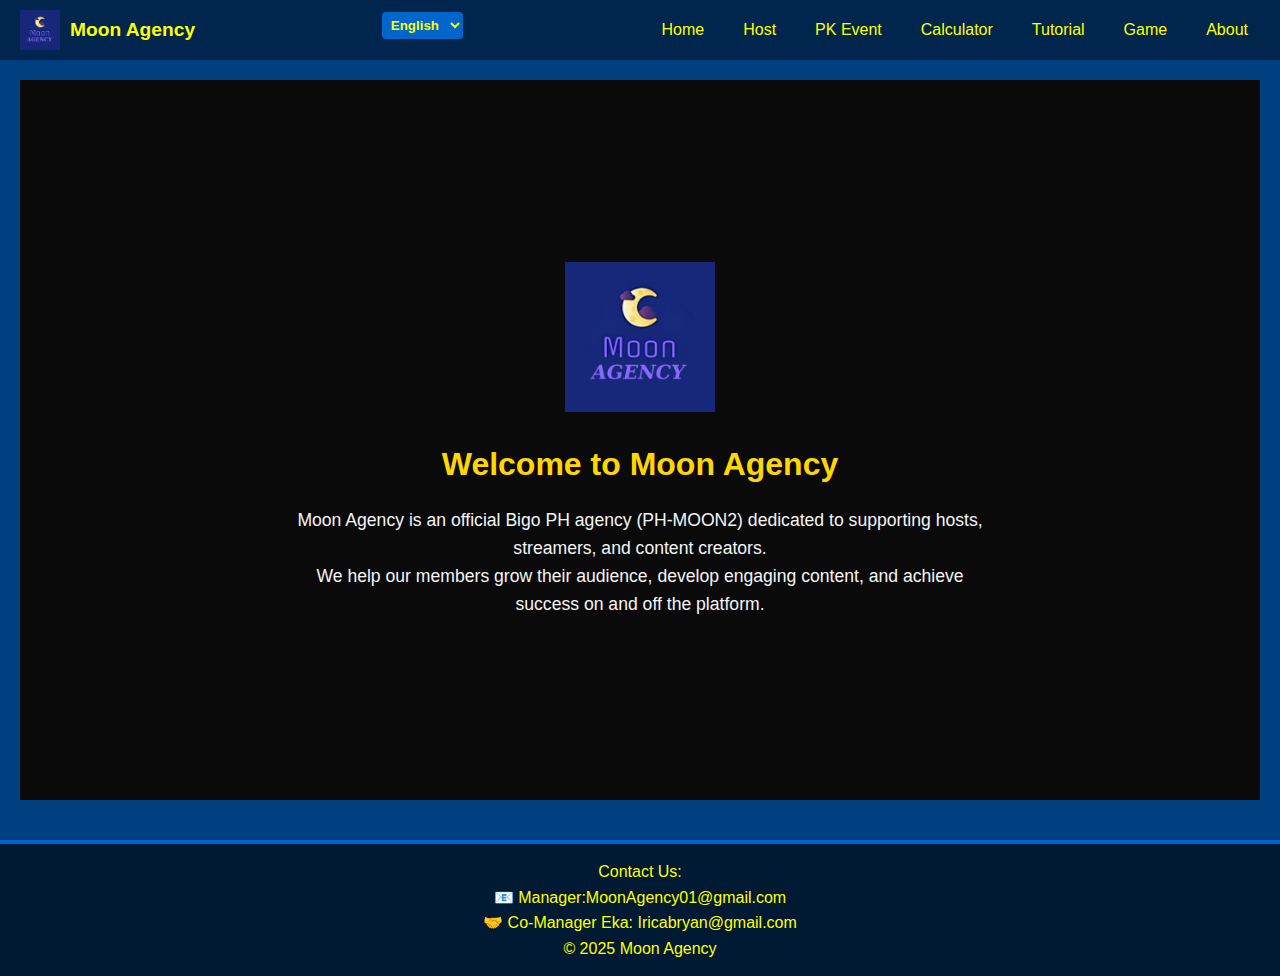
<file: index.html>
<!DOCTYPE html>
<html lang="en">
<head>
  <meta charset="UTF-8">
  <meta name="viewport" content="width=device-width, initial-scale=1.0">
  <title>Moon Agency - Home</title>
  <link rel="stylesheet" href="style.css">
</head>
<body>
  <!-- Header -->
  <header>
    <div class="logo">
      <img src="images/logo.png" alt="My Logo">
      <span class="company-name">Moon Agency</span>
    </div>

    <!-- Language Selector -->
    <div class="lang-select">
      <select>
        <option value="en">English</option>
        <option value="tl">Tagalog</option>
      </select>
    </div>

    <!-- Hamburger Menu -->
    <div class="menu-toggle" id="menu-toggle">&#9776;</div>
    <nav id="navbar">
      <ul>
        <li><a href="index.html">Home</a></li>
        <li><a href="host.html">Host</a></li>
        <li><a href="pk-event.html">PK Event</a></li>
        <li><a href="calculator.html">Calculator</a></li>
        <li><a href="tutorial.html">Tutorial</a></li>
        <li><a href="game.html">Game</a></li>
        <li><a href="about.html">About</a></li>
      
      </ul>
    </nav>
  </header>

  <!-- Main Content -->
<main>
  <section id="home" class="home-section">
    <div class="home-content">
      <img src="images/logo.png" alt="Moon Agency Logo" class="home-logo">
      <h2>Welcome to Moon Agency</h2>
      <p>
        Moon Agency is an official Bigo PH agency (PH-MOON2) dedicated to supporting hosts, streamers, and content creators.<br>
        We help our members grow their audience, develop engaging content, and achieve success on and off the platform.
      </p>
    </div>
  </section>
</main>

  <!-- Footer -->
<footer class="footer-contact">
  <p>Contact Us:
    <br>
    📧 Manager:<a href="mailto:MoonAgency01@gmail.com">MoonAgency01@gmail.com</a> 

<br>
    🤝 Co-Manager Eka: <a href="mailto:Iricabryan@gmail.com">Iricabryan@gmail.com</a></p>
  <p>&copy; 2025 Moon Agency</p>
</footer>

  <!-- JS for Menu Toggle -->
  <script>
    const toggle = document.getElementById("menu-toggle");
    const navbar = document.getElementById("navbar");

    toggle.addEventListener("click", () => {
      navbar.classList.toggle("active");

      // Toggle between ☰ and ✖
      if (toggle.innerHTML === "&#9776;") {
        toggle.innerHTML = "&times;";
      } else {
        toggle.innerHTML = "&#9776;";
      }
    });
  </script>
</body>

</html>
</file>
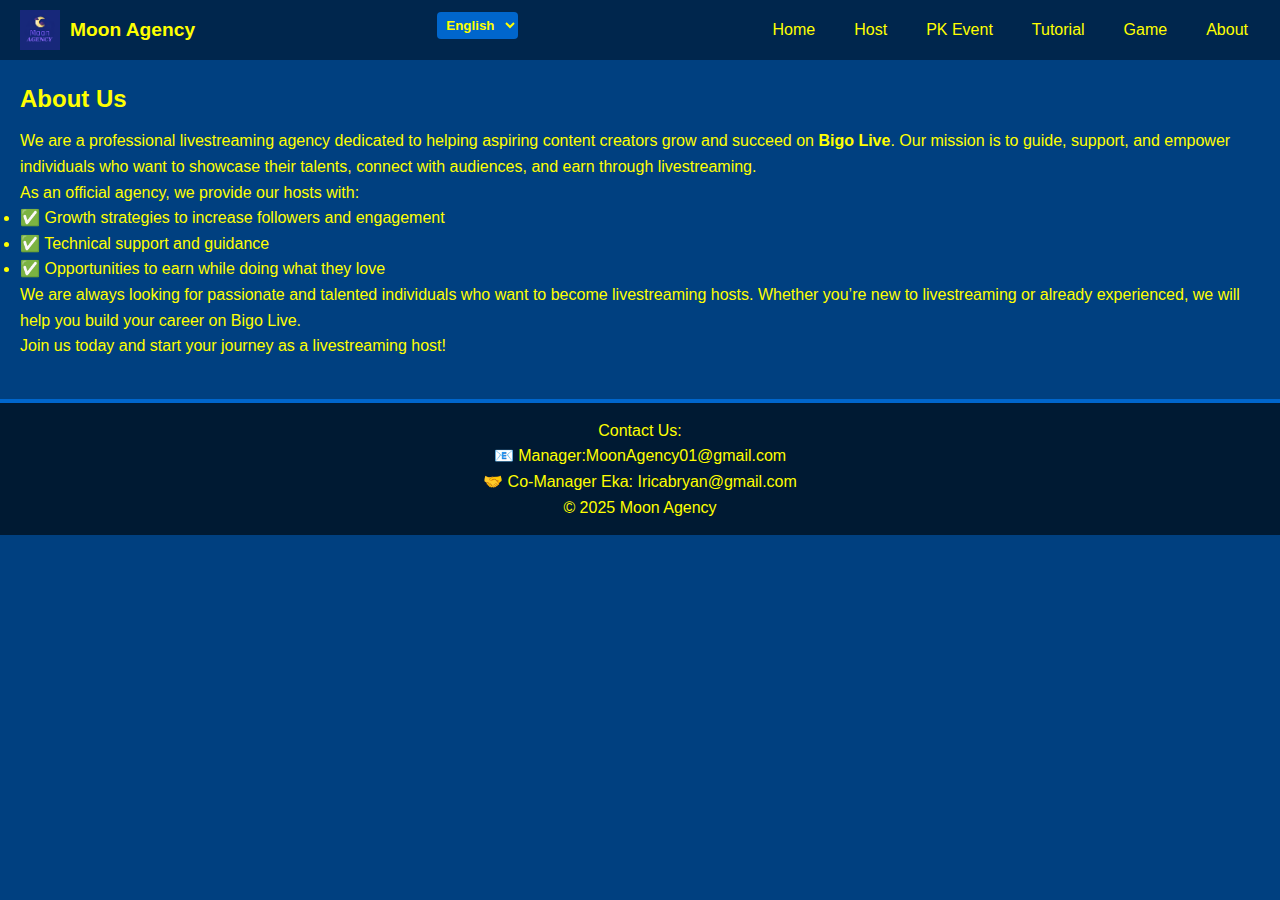
<file: about.html>
<!DOCTYPE html>
<html lang="en">
<head>
  <meta charset="UTF-8">
  <meta name="viewport" content="width=device-width, initial-scale=1.0">
  <title>About</title>
  <link rel="stylesheet" href="style.css">
</head>
<body>
  <!-- Header -->
  <header>
    <div class="logo">
      <img src="images/logo.png" alt="My Logo">
      <span class="company-name">Moon Agency</span>
    </div>

    <!-- Language Selector -->
    <div class="lang-select">
      <select>
        <option value="en">English</option>
        <option value="tl">Tagalog</option>
      </select>
    </div>

    <!-- Hamburger Menu -->
    <div class="menu-toggle" id="menu-toggle">&#9776;</div>
    <nav id="navbar">
       <ul>
        <li><a href="index.html">Home</a></li>
        <li><a href="host.html">Host</a></li>
        <li><a href="pk-event.html">PK Event</a></li>
        <li><a href="tutorial.html">Tutorial</a></li>
        <li><a href="game.html">Game</a></li>
        <li><a href="about.html">About</a></li>
      
      </ul>
    </nav>
  </header>

  <!-- Main Content -->
    <main>
   <section>
  <h2>About Us</h2>
  <p>We are a professional livestreaming agency dedicated to helping aspiring content creators grow and succeed on <strong>Bigo Live</strong>. Our mission is to guide, support, and empower individuals who want to showcase their talents, connect with audiences, and earn through livestreaming.</p>

  <p>As an official agency, we provide our hosts with:</p>
  <ul>

    <li>✅ Growth strategies to increase followers and engagement</li>
    <li>✅ Technical support and guidance</li>
    <li>✅ Opportunities to earn while doing what they love</li>
  </ul>

  <p>We are always looking for passionate and talented individuals who want to become livestreaming hosts. Whether you’re new to livestreaming or already experienced, we will help you build your career on Bigo Live.</p>

  <p>Join us today and start your journey as a livestreaming host!</p>
</section>
  </main>

  <!-- Footer -->
<footer class="footer-contact">
  <p>Contact Us:
    <br>
    📧 Manager:<a href="mailto:MoonAgency01@gmail.com">MoonAgency01@gmail.com</a> 

<br>
    🤝 Co-Manager Eka: <a href="mailto:Iricabryan@gmail.com">Iricabryan@gmail.com</a></p>
  <p>&copy; 2025 Moon Agency</p>
</footer>

  <!-- JS for Menu Toggle -->
  <script>
    const toggle = document.getElementById("menu-toggle");
    const navbar = document.getElementById("navbar");

    toggle.addEventListener("click", () => {
      navbar.classList.toggle("active");
    });
  </script>
</body>
</html>
</file>
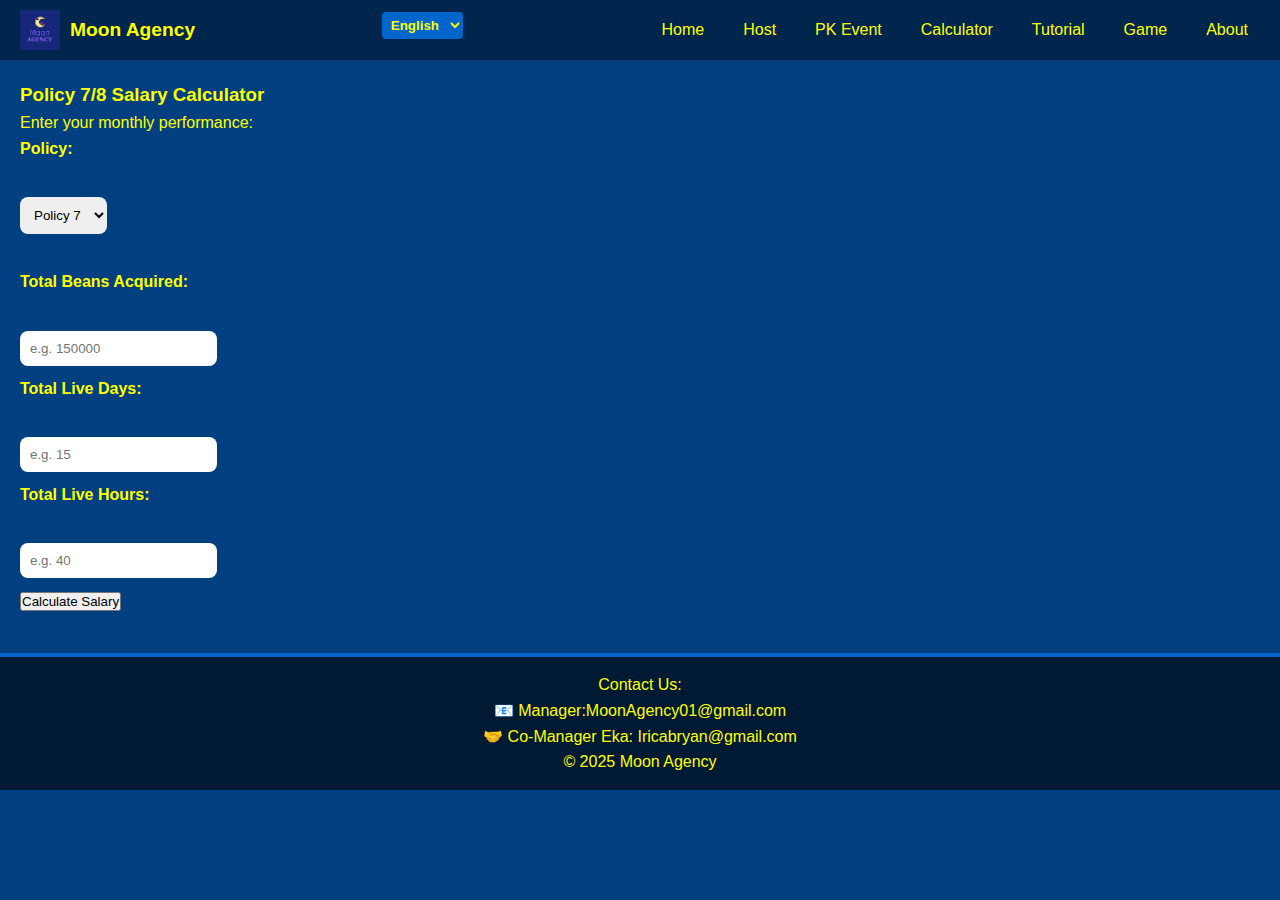
<file: calculator.html>
<!DOCTYPE html>
<html lang="en">
<head>
  <meta charset="UTF-8">
  <meta name="viewport" content="width=device-width, initial-scale=1.0">
  <title>Salary Calculator</title>
  <link rel="stylesheet" href="style.css">
</head>
<body>
  <!-- Header -->
  <header>
    <div class="logo">
      <img src="images/logo.png" alt="My Logo">
      <span class="company-name">Moon Agency</span>
    </div>

    <!-- Language Selector -->
    <div class="lang-select">
      <select>
        <option value="en">English</option>
        <option value="tl">Tagalog</option>
      </select>
    </div>

    <!-- Hamburger Menu -->
    <div class="menu-toggle" id="menu-toggle">&#9776;</div>
    <nav id="navbar">
       <ul>
        <li><a href="index.html">Home</a></li>
        <li><a href="host.html">Host</a></li>
        <li><a href="pk-event.html">PK Event</a></li>
        <li><a href="calculator.html">Calculator</a></li>
        <li><a href="tutorial.html">Tutorial</a></li>
        <li><a href="game.html">Game</a></li>
        <li><a href="about.html">About</a></li>
      
      </ul>
    </nav>
  </header>

  <!-- Main Content -->
  <main>
    <div class="calculator">
      <h3>Policy 7/8 Salary Calculator</h3>
      <p>Enter your monthly performance:</p>  
      <label>Policy:</label><br>
<select id="policy">
  <option value="7">Policy 7</option>
  <option value="8">Policy 8</option>
</select><br><br>
      
      <label>Total Beans Acquired:</label><br>
      <input type="number" id="beans" placeholder="e.g. 150000"><br>

  <label>Total Live Days:</label><br>
  <input type="number" id="days" placeholder="e.g. 15"><br>

  <label>Total Live Hours:</label><br>
  <input type="number" id="hours" placeholder="e.g. 40"><br>

  <button onclick="calculateSalary()">Calculate Salary</button>

  <div id="result"></div>
</div>

    </main>  
    
    
   <script>
function calculateSalary() {
  const policy = document.getElementById('policy').value;
  const beans = parseFloat(document.getElementById('beans').value);
  const days = parseFloat(document.getElementById('days').value);
  const hours = parseFloat(document.getElementById('hours').value);
  const resultDiv = document.getElementById('result');

  if (isNaN(beans) ||  isNaN(days) || isNaN(hours)) {
    resultDiv.innerHTML = "Please fill in all fields.";
    return;
  }

  let baseSalary = 0;
  let minDays = 15;
  let minHours = 40;

  /* =====================
     POLICY 7
  ====================== */
  if (policy === "7") {
    minHours = beans >= 150000 ? 30 : 40;

    const table7 = [
      { beans: 4000, salary: 22 },
      { beans: 6000, salary: 33 },
      { beans: 10000, salary: 52 },
      { beans: 15000, salary: 75 },
      { beans: 20000, salary: 98 },
      { beans: 30000, salary: 145 },
      { beans: 60000, salary: 280 },
      { beans: 90000, salary: 385 },
      { beans: 150000, salary: 740 },
      { beans: 220000, salary: 1050 },
      { beans: 330000, salary: 1400 },
      { beans: 500000, salary: 2200 },
      { beans: 800000, salary: 3000 },
      { beans: 1000000, salary: 3300 },
      { beans: 1500000, salary: 5000 },
      { beans: 2000000, salary: 6300 },
      { beans: 2500000, salary: 8000 },
      { beans: 3000000, salary: 10000 },
    ];

    for (let i = 0; i < table7.length; i++) {
      if (beans >= table7[i].beans) {
        baseSalary = table7[i].salary;
      }
    }
  }

  /* =====================
     POLICY 8
  ====================== */
  if (policy === "8") {
    minHours = 40;

    const table8 = [
      { beans: 4000, salary: 22 },
      { beans: 6000, salary: 33 },
      { beans: 10000, salary: 52 },
      { beans: 15000, salary: 75 },
      { beans: 20000, salary: 98 },
      { beans: 30000, salary: 145 },
      { beans: 40000, salary: 180 },
      { beans: 60000, salary: 280 },
      { beans: 80000, salary: 350 },
    ];

    if (beans < 100000) {
      for (let i = 0; i < table8.length; i++) {
        if (beans >= table8[i].beans) {
          baseSalary = table8[i].salary;
        }
      }
    } else {
      let percent = 0.85;
      if (beans >= 300000) percent = 0.86;
      if (beans >= 500000) percent = 0.87;
      if (beans >= 1000000) percent = 0.88;
      if (beans >= 3000000) percent = 0.89;

      baseSalary = (beans * percent) / 210;
    }
  }

  if (baseSalary === 0) {
    resultDiv.innerHTML = "You do not meet the minimum bean requirement.";
    return;
  }

  // Deduction calculation
  const dayRatio = Math.min(days / minDays, 1);
  const hourRatio = Math.min(hours / minHours, 1);
  const ratio = Math.min(dayRatio, hourRatio);

  const finalSalary = (baseSalary * ratio).toFixed(2);

  resultDiv.innerHTML = `
    <p><strong>Estimated Salary: $${finalSalary}</strong></p>
    <p>Policy: ${policy}</p>
    <p>Base Salary: $${baseSalary.toFixed(2)}</p>
    <p>Days Ratio: ${(dayRatio * 100).toFixed(1)}%</p>
    <p>Hours Ratio: ${(hourRatio * 100).toFixed(1)}%</p>
  `;
}
</script>


  <!-- Footer -->
<footer class="footer-contact">
  <p>Contact Us:
    <br>
    📧 Manager:<a href="mailto:MoonAgency01@gmail.com">MoonAgency01@gmail.com</a> 

<br>
    🤝 Co-Manager Eka: <a href="mailto:Iricabryan@gmail.com">Iricabryan@gmail.com</a></p>
  <p>&copy; 2025 Moon Agency</p>
</footer>

  <!-- JS for Menu Toggle -->
  <script>
    const toggle = document.getElementById("menu-toggle");
    const navbar = document.getElementById("navbar");

    toggle.addEventListener("click", () => {
      navbar.classList.toggle("active");
    });
  </script>
</body>
</html>
</file>
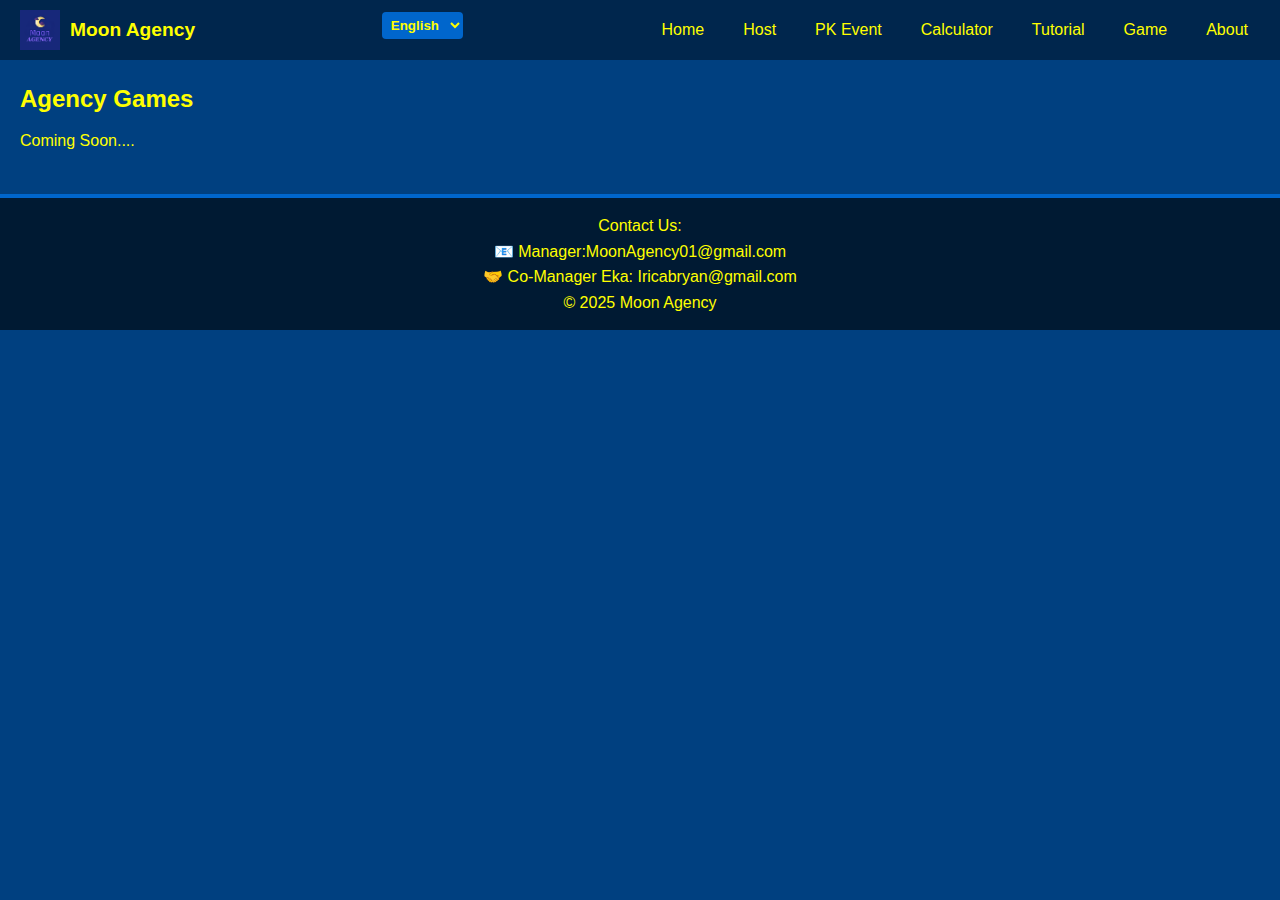
<file: game.html>
<!DOCTYPE html>
<html lang="en">
<head>
  <meta charset="UTF-8">
  <meta name="viewport" content="width=device-width, initial-scale=1.0">
  <title>Game</title>
  <link rel="stylesheet" href="style.css">
</head>
<body>
  <!-- Header -->
  <header>
    <div class="logo">
      <img src="images/logo.png" alt="My Logo">
      <span class="company-name">Moon Agency</span>
    </div>

    <!-- Language Selector -->
    <div class="lang-select">
      <select>
        <option value="en">English</option>
        <option value="tl">Tagalog</option>
      </select>
    </div>

    <!-- Hamburger Menu -->
    <div class="menu-toggle" id="menu-toggle">&#9776;</div>
    <nav id="navbar">
       <ul>
        <li><a href="index.html">Home</a></li>
        <li><a href="host.html">Host</a></li>
        <li><a href="pk-event.html">PK Event</a></li>
        <li><a href="calculator.html">Calculator</a></li>
        <li><a href="tutorial.html">Tutorial</a></li>
        <li><a href="game.html">Game</a></li>
        <li><a href="about.html">About</a></li>
     
      </ul>
    </nav>
  </header>

  <!-- Main Content -->
  <main>
    <section id="game">
 
    <h2>Agency Games</h2>
      <p>Coming Soon....</p>

      <!--
    <div class="game-list">
    
      <div class="game-card agency">
        <img src="images/game/HungryCats.png" alt="Game 1">
        <h3>Hungry Cats</h3>
        <p>Type: Catcher</p>
        <a href="https://play.google.com/store/apps/details?id=com.moonagency.clicker" target="_blank">
          Play on Google Play
        </a>
      </div>

      
      <div class="game-card agency">
        <img src="images/game/AlienWacker.png" alt="Game 2">
        <h3>Alien Wacker</h3>
        <p>Type: Arcade</p>
        <a href="https://play.google.com/store/apps/details?id=com.moonagency.puzzle" target="_blank">
          Play on Google Play
        </a>
      </div>
    </div>
    -->


    </section>
  </main>

  <!-- Footer -->
<footer class="footer-contact">
  <p>Contact Us:
    <br>
    📧 Manager:<a href="mailto:MoonAgency01@gmail.com">MoonAgency01@gmail.com</a> 

<br>
    🤝 Co-Manager Eka: <a href="mailto:Iricabryan@gmail.com">Iricabryan@gmail.com</a></p>
  <p>&copy; 2025 Moon Agency</p>
</footer>
  <!-- JS for Menu Toggle -->
  <script>
    const toggle = document.getElementById("menu-toggle");
    const navbar = document.getElementById("navbar");

    toggle.addEventListener("click", () => {
      navbar.classList.toggle("active");
    });
  </script>
</body>

</html>
</file>
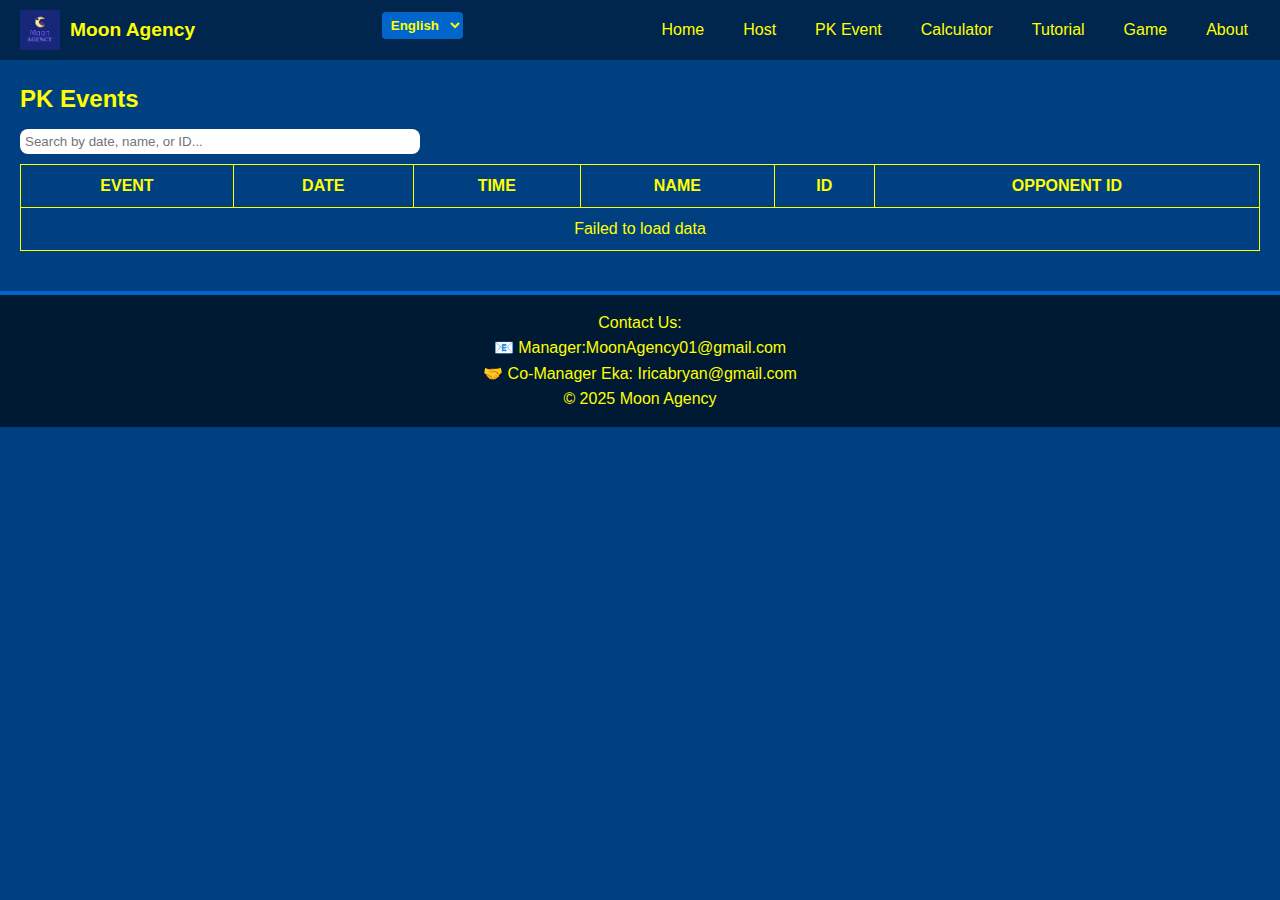
<file: pk-event.html>
<!DOCTYPE html>
<html lang="en">
<head>
  <meta charset="UTF-8">
  <meta name="viewport" content="width=device-width, initial-scale=1.0">
  <title>PK Event</title>
  <link rel="stylesheet" href="style.css">
</head>
<body>
  <!-- Header -->
  <header>
    <div class="logo">
      <img src="images/logo.png" alt="My Logo">
      <span class="company-name">Moon Agency</span>
    </div>

    <!-- Language Selector -->
    <div class="lang-select">
      <select>
        <option value="en">English</option>
        <option value="tl">Tagalog</option>
      </select>
    </div>

    <!-- Hamburger Menu -->
    <div class="menu-toggle" id="menu-toggle">&#9776;</div>
    <nav id="navbar">
      <ul>
        <li><a href="index.html">Home</a></li>
        <li><a href="host.html">Host</a></li>
        <li><a href="pk-event.html">PK Event</a></li>
        <li><a href="calculator.html">Calculator</a></li>
        <li><a href="tutorial.html">Tutorial</a></li>
        <li><a href="game.html">Game</a></li>
        <li><a href="about.html">About</a></li>
      
      </ul>
    </nav>
  </header>

  <!-- Main Content -->
<main>
  <section id="pk-events">
    <h2>PK Events</h2>

    <!-- Search box -->
    <input 
      type="text" 
      id="searchBox" 
      placeholder="Search by date, name, or ID..." 
      style="margin-bottom:10px; padding:5px; width:100%; max-width:400px;"
    >

    <table class="event-table">
      <thead>
        <tr>
          <th>Event</th>
          <th>Date</th>
          <th>Time</th>
          <th>Name</th>
          <th>ID</th>
          <th>Opponent ID</th>
        </tr>
      </thead>
      <tbody id="event-table">
        <tr><td colspan="6">Loading...</td></tr>
      </tbody>
    </table>
  </section>
</main>

<script>
  // Replace with your deployed web app URL from Google Apps Script
  const apiUrl = "https://script.google.com/macros/s/AKfycbz2jYz0ifZvFoQi4_Ka11rSUnfzoiZUfsJldXyIvn3mpnwGCEqftbvDPFy_FBUpJHR7dQ/exec";

  fetch(apiUrl)
    .then(res => res.json())
    .then(data => {
      let html = "";
      data.forEach(event => {
        html += ` 
          <tr>
            <td>${event.event}</td>
            <td>${event.date}</td>
            <td>${event.time}</td>
            <td>${event.name}</td>
            <td>${event.id}</td>
            <td>${event.opponent}</td>
          </tr>
        `;
      });
      document.getElementById("event-table").innerHTML = html;
    })
    .catch(err => {
      console.error("Error fetching data:", err);
      document.getElementById("event-table").innerHTML = "<tr><td colspan='6'>Failed to load data</td></tr>";
    });


    
</script>

<script>
  // Search filter
  document.getElementById("searchBox").addEventListener("keyup", function() {
    const filter = this.value.toLowerCase();
    const rows = document.querySelectorAll("#event-table tr");

    rows.forEach(row => {
      const text = row.innerText.toLowerCase();
      row.style.display = text.includes(filter) ? "" : "none";
    });
  });
</script>


  <!-- Footer -->
<footer class="footer-contact">
  <p>Contact Us:
    <br>
    📧 Manager:<a href="mailto:MoonAgency01@gmail.com">MoonAgency01@gmail.com</a> 

<br>
    🤝 Co-Manager Eka: <a href="mailto:Iricabryan@gmail.com">Iricabryan@gmail.com</a></p>
  <p>&copy; 2025 Moon Agency</p>
</footer>

  <!-- JS for Menu Toggle -->
  <script>
    const toggle = document.getElementById("menu-toggle");
    const navbar = document.getElementById("navbar");

    toggle.addEventListener("click", () => {
      navbar.classList.toggle("active");
    });
  </script>
</body>

</html>
</file>
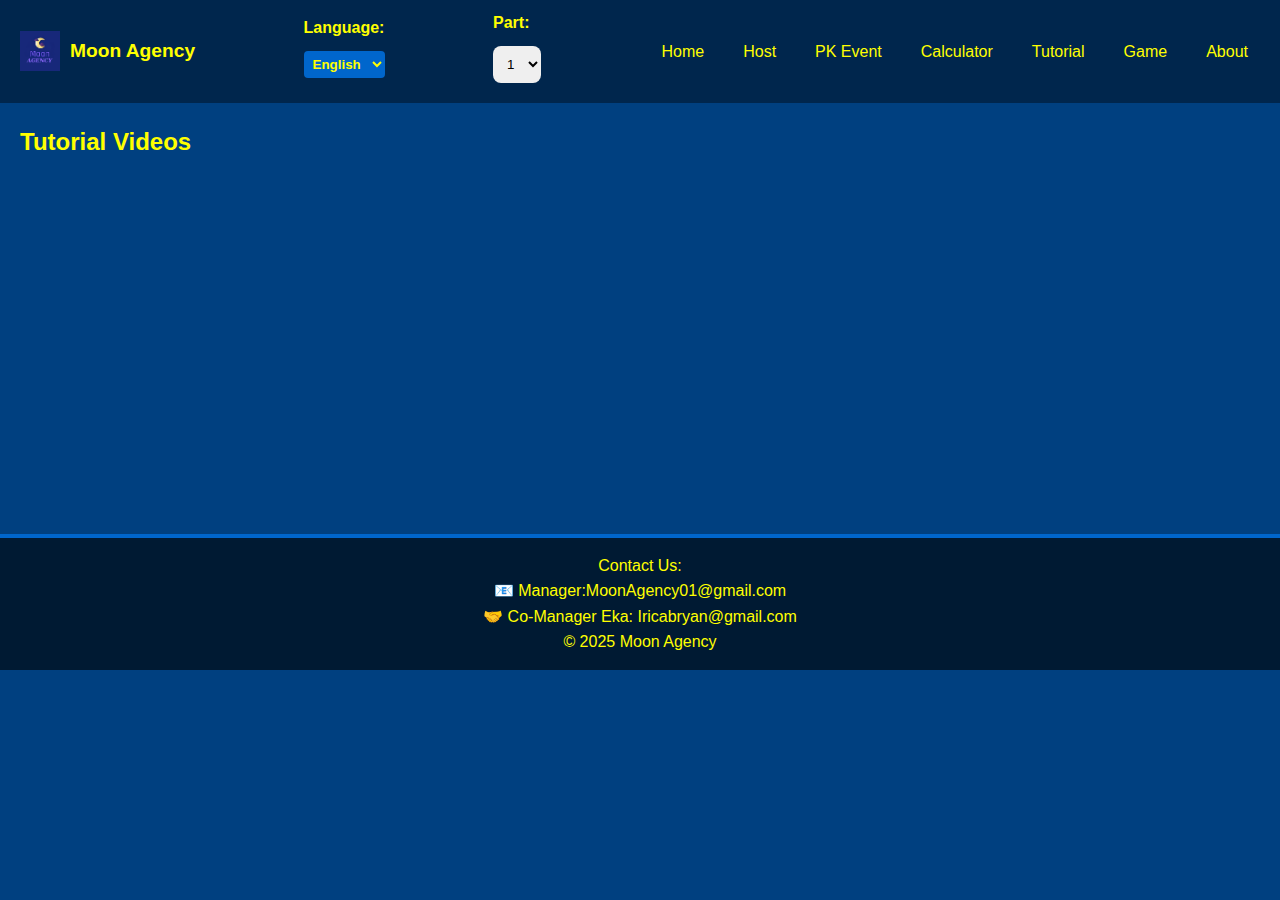
<file: tutorial.html>
<!DOCTYPE html>
<html lang="en">
<head>
  <meta charset="UTF-8">
  <meta name="viewport" content="width=device-width, initial-scale=1.0">
  <title>Tutorial</title>
  <link rel="stylesheet" href="style.css">
</head>
<body>
  <!-- Header -->
  <header>
    <div class="logo">
      <img src="images/logo.png" alt="My Logo">
      <span class="company-name">Moon Agency</span>
    </div>

   
    <!-- Language Selector -->
    <div class="lang-select">
      <label for="lang">Language:</label>
      <select id="lang">
        <option value="en">English</option>
        <option value="tl">Tagalog</option>
      </select>
    </div>

    <!-- Part Selector -->
    <div class="part-select">
      <label for="part">Part:</label>
      <select id="part">
        <option value="part1">1</option>
        <option value="part2">2</option>
      </select>
    </div>

    <!-- Hamburger Menu -->
    <div class="menu-toggle" id="menu-toggle">&#9776;</div>
    <nav id="navbar">
      <ul>
        <li><a href="index.html">Home</a></li>
        <li><a href="host.html">Host</a></li>
        <li><a href="pk-event.html">PK Event</a></li>
        <li><a href="calculator.html">Calculator</a></li>
        <li><a href="tutorial.html">Tutorial</a></li>
        <li><a href="game.html">Game</a></li>
        <li><a href="about.html">About</a></li>
   
      </ul>
    </nav>
  </header>

 <!-- Main Content -->
  <main>
    <h2>Tutorial Videos</h2>

    <!-- Playlist Containers -->
    <div id="part1-en" class="playlist">
      <iframe width="560" height="315" 
        src="https://www.youtube.com/embed/videoseries?list=PLs8eaN3BYBws-Aiyz3ZFHa5d6EQ4cuVyZ"
        title="Part 1 English Playlist"
        frameborder="0"
        allow="accelerometer; autoplay; clipboard-write; encrypted-media; gyroscope; picture-in-picture"
        allowfullscreen></iframe>
    </div>

    <div id="part1-tl" class="playlist" style="display:none;">
      <iframe width="560" height="315" 
        src="https://www.youtube.com/embed/videoseries?list=PLs8eaN3BYBwtaIb-mGK-2LXLyxcoMQ1Qf"
        title="Part 1 Tagalog Playlist"
        frameborder="0"
        allow="accelerometer; autoplay; clipboard-write; encrypted-media; gyroscope; picture-in-picture"
        allowfullscreen></iframe>
    </div>

    <div id="part2-en" class="playlist" style="display:none;">
      <iframe width="560" height="315" 
        src="https://www.youtube.com/embed/videoseries?list=PLs8eaN3BYBwv3xke5QrdIPnWiOvSLk3v9"
        title="Part 2 English Playlist"
        frameborder="0"
        allow="accelerometer; autoplay; clipboard-write; encrypted-media; gyroscope; picture-in-picture"
        allowfullscreen></iframe>
    </div>

    <div id="part2-tl" class="playlist" style="display:none;">
      <iframe width="560" height="315" 
        src="https://www.youtube.com/embed/videoseries?list=PLs8eaN3BYBwsMGZ53Lc-KxAA9Q6Tmi6Aq"
        title="Part 2 Tagalog Playlist"
        frameborder="0"
        allow="accelerometer; autoplay; clipboard-write; encrypted-media; gyroscope; picture-in-picture"
        allowfullscreen></iframe>
    </div>
  </main>

  <!-- Footer -->
<footer class="footer-contact">
  <p>Contact Us:
    <br>
    📧 Manager:<a href="mailto:MoonAgency01@gmail.com">MoonAgency01@gmail.com</a> 

<br>
    🤝 Co-Manager Eka: <a href="mailto:Iricabryan@gmail.com">Iricabryan@gmail.com</a></p>
  <p>&copy; 2025 Moon Agency</p>
</footer>


  <!-- JS for Switching -->
  <script>
    const langSelect = document.getElementById("lang");
    const partSelect = document.getElementById("part");

    const playlists = {
      "part1-en": document.getElementById("part1-en"),
      "part1-tl": document.getElementById("part1-tl"),
      "part2-en": document.getElementById("part2-en"),
      "part2-tl": document.getElementById("part2-tl")
    };

    function updatePlaylist() {
      // Hide all
      Object.values(playlists).forEach(el => el.style.display = "none");

      // Build key (like "part1-en" or "part2-tl")
      const key = partSelect.value + "-" + langSelect.value;
      playlists[key].style.display = "block";
    }

    langSelect.addEventListener("change", updatePlaylist);
    partSelect.addEventListener("change", updatePlaylist);
  </script>
<script>
    const toggle = document.getElementById("menu-toggle");
    const navbar = document.getElementById("navbar");

    toggle.addEventListener("click", () => {
      navbar.classList.toggle("active");
    });
  </script>
  
</body>
</html>
</file>
<file: style.css>
/* Reset */
* {
  margin: 0;
  padding: 0;
  box-sizing: border-box;
}

/* Body */
body {
  font-family: Arial, sans-serif;
  line-height: 1.6;
  background: #004080; /* dark blue background */
  color: yellow; /* yellow text */
}

/* Header */
header {
  display: flex;
  justify-content: space-between;
  align-items: center;
  background: #00264d; /* darker blue */
  color: yellow;
  padding: 10px 20px;
  position: sticky;
  top: 0;
  z-index: 1000;
}

/* Logo */
.logo {
  display: flex;
  align-items: center;
}
.logo img {
  height: 40px;
  margin-right: 10px;
}
.company-name {
  font-size: 1.2rem;
  font-weight: bold;
  color: yellow;
}

/* Language Selector */
.lang-select select {
  padding: 5px;
  border-radius: 4px;
  border: none;
  background: #0066cc; /* lighter blue */
  color: yellow;
  font-weight: bold;
}

/* Navbar */
nav ul {
  list-style: none;
  display: flex;
  gap: 15px;
}
nav ul li a {
  color: yellow;
  text-decoration: none;
  padding: 6px 12px;
  border-radius: 4px;
  transition: background 0.3s;
}
nav ul li a:hover {
  background: #0066cc;
  color: yellow;
}

/* Hamburger Menu */
.menu-toggle {
  display: none;
  font-size: 28px;
  cursor: pointer;
  color: yellow;
}

/* Mobile */
@media (max-width: 768px) {
  nav ul {
    flex-direction: column;
    position: absolute;
    top: 60px;
    right: 0;
    background: #00264d;
    width: 200px;
    display: none;
    padding: 15px;
    border-radius: 8px 0 0 8px;
  }

  nav.active ul {
    display: flex;
  }

  .menu-toggle {
    display: block;
  }
}

/* Main Content */
main {
  padding: 20px;
}
main h2 {
  margin-bottom: 10px;
  color: yellow;
}
main p {
  color: yellow;
}

/* Footer */
footer {
  background: #00264d;
  color: yellow;
  text-align: center;
  padding: 15px 10px;
  margin-top: 20px;
  border-top: 4px solid #0066cc;
}

.footer-contact {
  background: #001a33;
  color: yellow;
  text-align: center;
  padding: 15px;
}

.footer-contact a {
  color: yellow;
  text-decoration: none;
}

.footer-contact a:hover {
  text-decoration: underline;
}

/* Transparent table, only borders */
.event-table {
  width: 100%;
  border-collapse: collapse;
  background: transparent;  /* No background */
  color: yellow;            /* Text color */
}

.event-table th,
.event-table td {
  padding: 8px;
  text-align: center;
  border: 1px solid yellow; /* Keeps the lines between data */
  background: transparent;  /* Clear background */
}

.event-table th {
  text-transform: uppercase; /* Header uppercase */
}


.carousel {
  display: flex;
  overflow-x: auto;
  gap: 20px;
  padding: 20px;
  scroll-behavior: smooth;
}

.carousel::-webkit-scrollbar {
  display: none;
}

.host-card {
  min-width: 200px;
  text-align: center;
  flex: 0 0 auto;
}

.host-card img {
  width: 150px;
  height: 150px;
  border-radius: 50%;
  object-fit: cover;
  box-shadow: 0 4px 8px rgba(0,0,0,0.2);
}

.host-card h3 {
  margin: 10px 0 5px;
  font-size: 18px;
}

.host-card p {
  font-size: 14px;
  color: gray;
}

 /* Carousel */
    .carousel {
      display: flex;
      overflow-x: auto;
      gap: 20px;
      padding: 20px;
      scroll-behavior: smooth;
    }
    .carousel::-webkit-scrollbar {
      display: none;
    }
    .host-card {
      min-width: 200px;
      text-align: center;
      flex: 0 0 auto;
      cursor: pointer;
    }
    .host-card img {
      width: 150px;
      height: 150px;
      border-radius: 50%;
      object-fit: cover;
      box-shadow: 0 4px 8px rgba(0,0,0,0.2);
    }

    /* Modal */
    .modal {
      display: none;
      position: fixed;
      z-index: 1000;
      top: 0; left: 0;
      width: 100%; height: 100%;
      background: rgba(0,0,0,0.8);
      justify-content: center;
      align-items: center;
    }
    .modal-content {
    background: #004080;   /* same as body */
    color: yellow;
    padding: 20px;
    border-radius: 10px;
    max-width: 500px;
    width: 90%;
    max-height: 80vh;      /* limit height to 80% of screen */
    overflow-y: auto;      /* add vertical scroll if content overflows */
    text-align: center;
    position: relative;
    box-shadow: 0 5px 15px rgba(0,0,0,0.5);
    }
    .modal-content img {
      width: 200px;
      height: 200px;
      border-radius: 10px;
      object-fit: cover;
      margin-bottom: 15px;
    }
    .modal-content iframe {
      width: 100%;
      height: 250px;
      margin-top: 15px;
      border: none;
      border-radius: 8px;
    }
    .close {
    position: absolute;
    top: 10px; right: 15px;
    font-size: 28px;
    font-weight: bold;
    color: yellow; /* match theme */
    cursor: pointer;
    }


    .modal-grid {
    display: flex;
    gap: 20px;
    flex-wrap: wrap;
  }

  .modal-left {
  flex: 1;
  min-width: 200px;
  text-align: left;
  }

  .modal-right {
  flex: 2;
  text-align: center;
  }

  .game-list {
  display: grid;
  grid-template-columns: repeat(auto-fit, minmax(180px, 1fr));
  gap: 20px;
  margin-top: 20px;
}

.game-card {
  background: #00264d; /* same theme as your site */
  color: yellow;
  padding: 10px;
  border-radius: 10px;
  text-align: center;
  box-shadow: 0 4px 6px rgba(0,0,0,0.3);
  transition: transform 0.2s ease;
}

.game-card:hover {
  transform: scale(1.05);
}

.game-card img {
  width: 100px;
  height: 100px;
  object-fit: cover;
  margin-bottom: 10px;
  border-radius: 8px;
}

.game-card h3 {
  font-size: 16px;
  margin: 8px 0 5px;
}

.game-card p {
  font-size: 14px;
  margin: 0 0 10px;
}

.game-card a {
  display: inline-block;
  color: yellow;              /* Yellow link text */
  padding: 5px 10px;
  border-radius: 5px;
  font-size: 14px;
  text-decoration: none;
  transition: color 0.2s ease, background 0.2s ease;
}

.game-card a:hover {
  color: orange;              /* Change to orange on hover */
  text-decoration: underline; /* Optional: underline effect */
}

/* Home Section Styling */
.home-section {
  display: flex;
  justify-content: center;
  align-items: center;
  text-align: center;
  min-height: 80vh;
  background-color: #0a0a0a; /* Optional dark background */
  color: #fff; /* Text color */
  padding: 20px;
}

.home-content {
  max-width: 700px;
}

.home-logo {
  width: 150px;
  height: auto;
  margin-bottom: 20px;
}

.home-section h2 {
  font-size: 2em;
  margin-bottom: 15px;
  color: #ffd700; /* Gold/yellow text */
}

.home-section p {
  font-size: 1.1em;
  line-height: 1.6;
  color: #f5f5f5;
}


.download-bigo {
  text-align: center;
  margin: 15px 0 25px;
  color: yellow;
}

.download-btn {
  display: inline-block;
  background: #00264d;
  color: yellow;
  text-decoration: none;
  padding: 10px 20px;
  border-radius: 8px;
  font-weight: bold;
  transition: 0.3s;
  border: 2px solid yellow;
}

.download-btn:hover {
  background: yellow;
  color: #00264d;
}

  .creator-container {
    max-width: 900px;
    margin: auto;
  }

  /* Step boxes */
  .step-box {
    background: #111;
    padding: 20px;
    border-radius: 12px;
    margin-bottom: 20px;
    box-shadow: 0px 0px 10px #222;
  }

  label {
    font-weight: 600;
    display: block;
    margin-bottom: 10px;
  }

  input, select {
    padding: 10px;
    border-radius: 8px;
    border: none;
    margin-bottom: 10px;
  }
</file>
